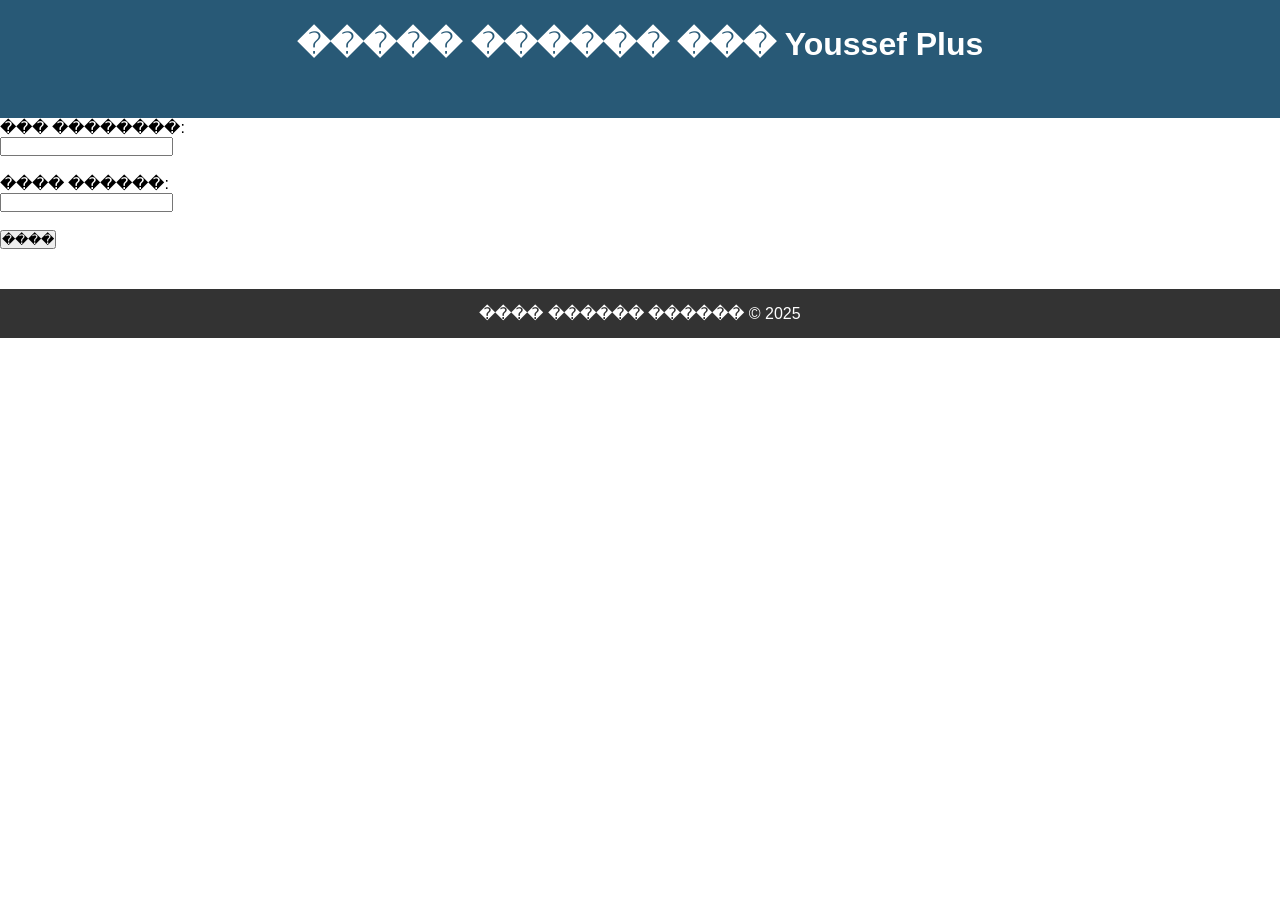
<file: login.html>
<!DOCTYPE html>
<html lang="ar">
<head>
  <meta charset="UTF-8">
  <title>login</title>
  <link rel="stylesheet" href="style.css">
</head>
<body>
  <header>
    <h1>����� ������ ��� Youssef Plus</h1>
  </header>

  <section>
    <form action="login.php" method="post">
      <label for="username">��� ��������:</label><br>
      <input type="text" id="username" name="username" required><br><br>

      <label for="password">���� ������:</label><br>
      <input type="password" id="password" name="password" required><br><br>

      <input type="submit" value="����">
    </form>
  </section>

  <footer>
    <p>���� ������ ������ &copy; 2025</p>
  </footer>
</body>
</html>
</file>
<file: style.css>
/* Reset أساسي */
* {
  margin: 0;
  padding: 0;
  box-sizing: border-box;
  font-family: "Tahoma", Arial, sans-serif;
}

/* الهيدر */
header {
  background: #285976;
  color: #ffffff;
  padding: 25px 30px;
  text-align: center;
}

header h1 {
  font-size: 2rem;
  margin-bottom: 30px;
}

nav ul {
  list-style: none;
  display: flex;
  justify-content: center;
  gap: 40px;
}

nav ul li a {
  text-decoration: none;
  color: #fff;
  font-weight: bold;
  transition: color 0.3s ease;
}

nav ul li a:hover {
  color: #ffcc00;
}

/* قسم المنتجات */
#products {
  padding: 40px;
  background: #f6f4f4;
}

#products h2 {
  text-align: center;
  margin-bottom: 35px;
  font-size: 2rem;
  color: #2a667e;
}

/* شبكة المنتجات */
.product-grid {
  display: grid;
  grid-template-columns: repeat(auto-fit, minmax(175px, 1fr));
  gap: 30px;
}

/* الكارت */
.product-card {
  background: #ffffff;
  border-radius: 10px;
  box-shadow: 0 4px 10px rgba(0, 0, 0, 0.307);
  padding: 15px;
  text-align: center;
  transition: transform 0.2s ease, box-shadow 0.2s ease;

  /* الإضافة الجديدة عشان المحتوى يتوزع فوق وتحت */
  display: flex;
  flex-direction: column;
  justify-content: space-between;
  height: 100%;
}

.product-card:hover {
  transform: translateY(-5px);
  box-shadow: 0 6px 15px rgba(0, 0, 0, 0.53);
}

.product-card img {
  max-width: 100%;
  height: auto;
  margin-bottom: 10px;
}

.product-card h3 {
  display: inline-block;
  background-color: #e7e6e6;
  padding: 6px 12px;
  border-radius: 8px;
  font-size: 1.3rem;
  box-shadow: 0 6px 15px rgba(0, 0, 0, 0.679);
  font-weight: bold;
  margin-bottom: 20px;
  color: #286879;
}

.product-card p {
  font-weight: bold;
  margin: 6px 0;
  color: #525252;
  line-height: 1.4;
  direction: rtl;       /* النص يقرأ من اليمين لليسار */
  unicode-bidi: isolate; /* يخلي العربي والإنجليزي كل واحد في مكانه صح */
}

/* السعر وزرار السلة في آخر الكارت */
.product-footer {
  margin-top: auto;
  display: flex;
  flex-direction: column; /* يخلي السعر فوق الزرار */
  align-items: center;    /* يخليهم في النص */
  gap: 10px;              /* مسافة صغيرة بينهم */
}


.product-card .price {
  font-weight: bold;
  color: green;
  font-size: 1.1rem;
}

.product-card button {
  font-weight: bold;
  background: #007BFF;
  color: #fff;
  border: none;
  padding: 20px 15px;
  border-radius: 10px;
  cursor: pointer;
  transition: background 0.3s ease;
}

.product-card button:hover {
  background: #0056b3;
}

/* الفوتر */
footer {
  background: #333;
  color: #fff;
  text-align: center;
  padding: 15px 0;
  margin-top: 40px;
}
</file>
